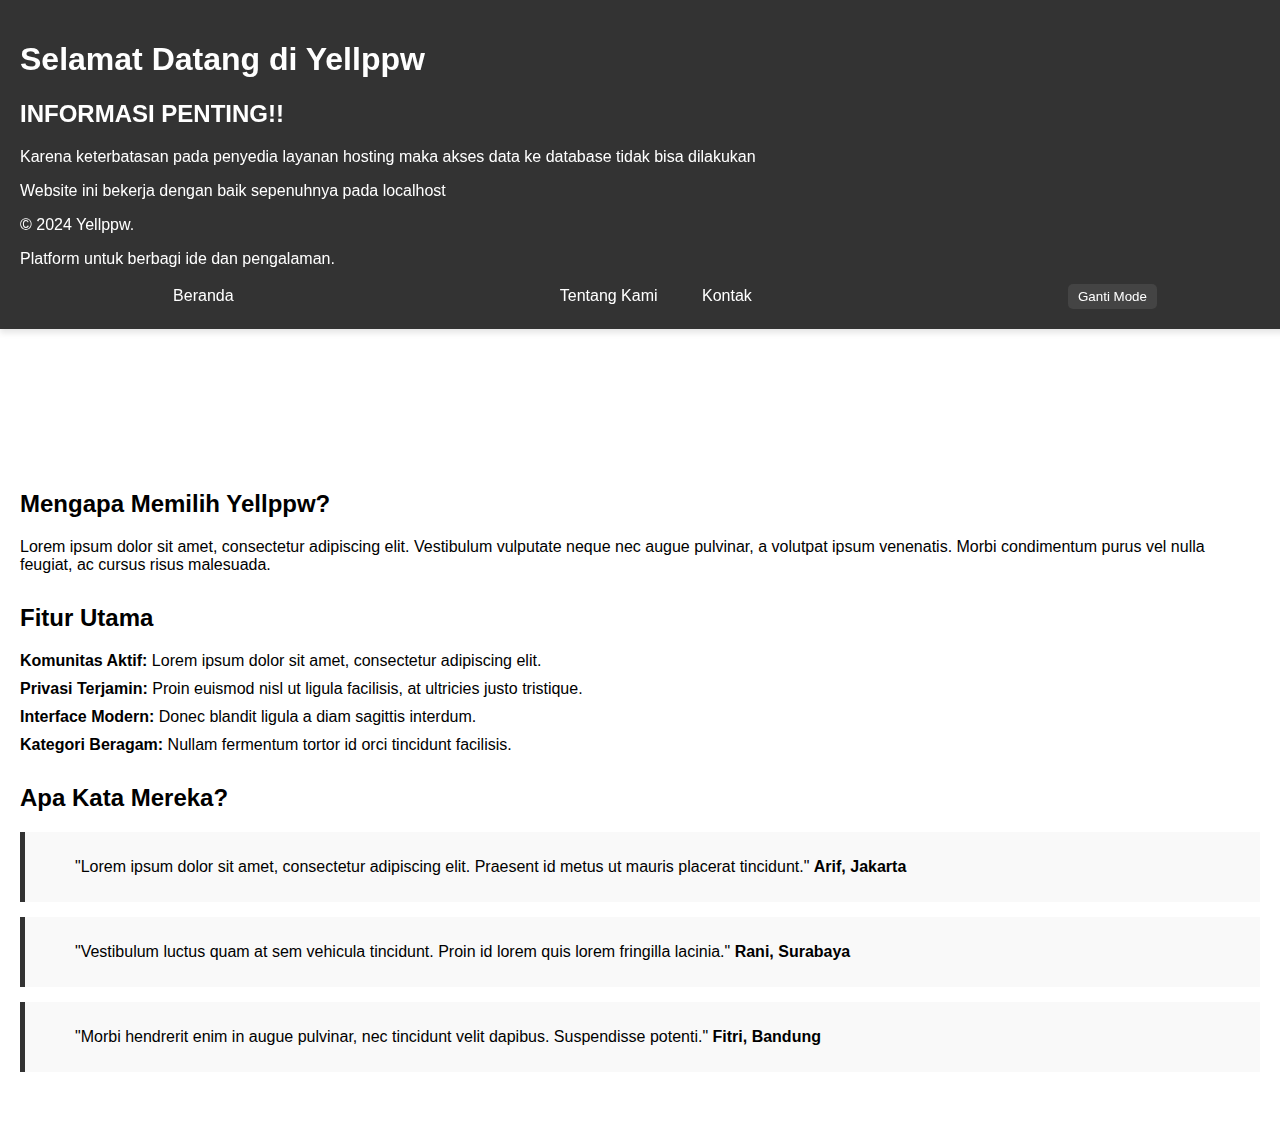
<file: index.html>
<!DOCTYPE html>
<html lang="en">
<head>
    <meta charset="UTF-8">
    <meta name="viewport" content="width=device-width, initial-scale=1.0">
    <title>Landing Page - Yellppw</title>
    <style>
        body {
            font-family: Arial, sans-serif;
            margin: 0;
            padding: 0;
        }

        .header {
            position: fixed;
            top: 0;
            left: 0;
            width: 100%;
            background-color: #333;
            color: white;
            padding: 20px;
            box-shadow: 0px 4px 6px rgba(0, 0, 0, 0.1);
            z-index: 1000;
        }

        .nav-menu {
            display: flex;
            justify-content: space-around;
            align-items: center;
            margin-top: 10px;
        }

        .nav-menu a {
            text-decoration: none;
            color: white;
            margin-right: 20px;
            padding: 5px 10px;
            border-radius: 5px;
        }

        .nav-menu a:hover {
            background-color: #575757;
        }

        .toggle-btn {
            background-color: #444;
            color: white;
            border: none;
            padding: 5px 10px;
            border-radius: 5px;
            cursor: pointer;
        }

        .toggle-btn:hover {
            background-color: #575757;
        }

        main {
            padding: 20px;
            margin-top: 50vh; /* Pastikan margin-top sama atau lebih besar dari tinggi header */
        }

        .introduction,
        .features,
        .testimonials {
            margin-bottom: 30px;
        }

        .features ul {
            list-style-type: none;
            padding: 0;
        }

        .features ul li {
            margin-bottom: 10px;
        }

        .testimonial {
            background-color: #f9f9f9;
            border-left: 5px solid #333;
            margin-bottom: 15px;
            padding: 10px;
        }

        .dark-mode {
            background-color: #111;
            color: #fff;
        }

        .dark-mode .header {
            background-color: #222;
        }

        .dark-mode .nav-menu a {
            color: #ddd;
        }

        .dark-mode .nav-menu a:hover {
            background-color: #333;
        }

        .dark-mode .testimonial {
            background-color: #222;
            border-left-color: #555;
        }
        .dropdown{
    position: relative;
    display: inline-block;
}

.dropdown-content {
    display: none;
    position: absolute; 
    background-color: #333;
    min-width: 200px;
    box-shadow: 0px 8px 16px rgba(0, 0, 0, 0.2);
    z-index: 1;
    top: 100%;
    margin-top: 5px; 
    border-radius: 4px; 
}

.dropdown-content a{
    color: #fff;
    padding: 10px 16px;
    text-decoration: none;
    display: block; 
    margin-bottom: 5px; 
}

.dropdown-content a:last-child{
    margin-bottom: 0; 
}

.dropdown:hover .dropdown-content{
    display: block;
}
    </style>
</head>
<body>
    <header class="header">
        <h1>Selamat Datang di Yellppw</h1>
        <h2>INFORMASI PENTING!!</h2>
        <p>Karena keterbatasan pada penyedia layanan hosting maka akses data ke database tidak bisa dilakukan</p>
        <p>Website ini bekerja dengan baik sepenuhnya pada localhost</p>
        <p>&copy; 2024 Yellppw.</p>
        <p>Platform untuk berbagi ide dan pengalaman.</p>
        <nav class="nav-menu">
            <div class="dropdown">
                <a href="index.html">Beranda</a>
                <div class="dropdown-content">
                    <a href="login.html">Login</a>
                    <a href="register.html">Daftar</a>
            </div>
            </div>
            <div>
                     <a href="tentang.html">Tentang Kami</a>
            <a href="kontak.html">Kontak</a>
               
            </div>
       
            <button class="toggle-btn" onclick="toggleMode()">Ganti Mode</button>
        </nav>
    </header>
    <main>
        <section class="introduction">
            <h2>Mengapa Memilih Yellppw?</h2>
            <p>Lorem ipsum dolor sit amet, consectetur adipiscing elit. Vestibulum vulputate neque nec augue pulvinar, a volutpat ipsum venenatis. Morbi condimentum purus vel nulla feugiat, ac cursus risus malesuada.</p>
        </section>
        <section class="features">
            <h2>Fitur Utama</h2>
            <ul>
                <li><strong>Komunitas Aktif:</strong> Lorem ipsum dolor sit amet, consectetur adipiscing elit.</li>
                <li><strong>Privasi Terjamin:</strong> Proin euismod nisl ut ligula facilisis, at ultricies justo tristique.</li>
                <li><strong>Interface Modern:</strong> Donec blandit ligula a diam sagittis interdum.</li>
                <li><strong>Kategori Beragam:</strong> Nullam fermentum tortor id orci tincidunt facilisis.</li>
            </ul>
        </section>
        <section class="testimonials">
            <h2>Apa Kata Mereka?</h2>
            <div class="testimonial">
                <blockquote>"Lorem ipsum dolor sit amet, consectetur adipiscing elit. Praesent id metus ut mauris placerat tincidunt." <strong>Arif, Jakarta</strong></blockquote>
            </div>
            <div class="testimonial">
                <blockquote>"Vestibulum luctus quam at sem vehicula tincidunt. Proin id lorem quis lorem fringilla lacinia." <strong>Rani, Surabaya</strong></blockquote>
            </div>
            <div class="testimonial">
                <blockquote>"Morbi hendrerit enim in augue pulvinar, nec tincidunt velit dapibus. Suspendisse potenti." <strong>Fitri, Bandung</strong></blockquote>
            </div>
        </section>
    </main>
    <script>
        function toggleMode() {
            document.body.classList.toggle('dark-mode');
        }
    </script>
</body>
</html>
</file>
